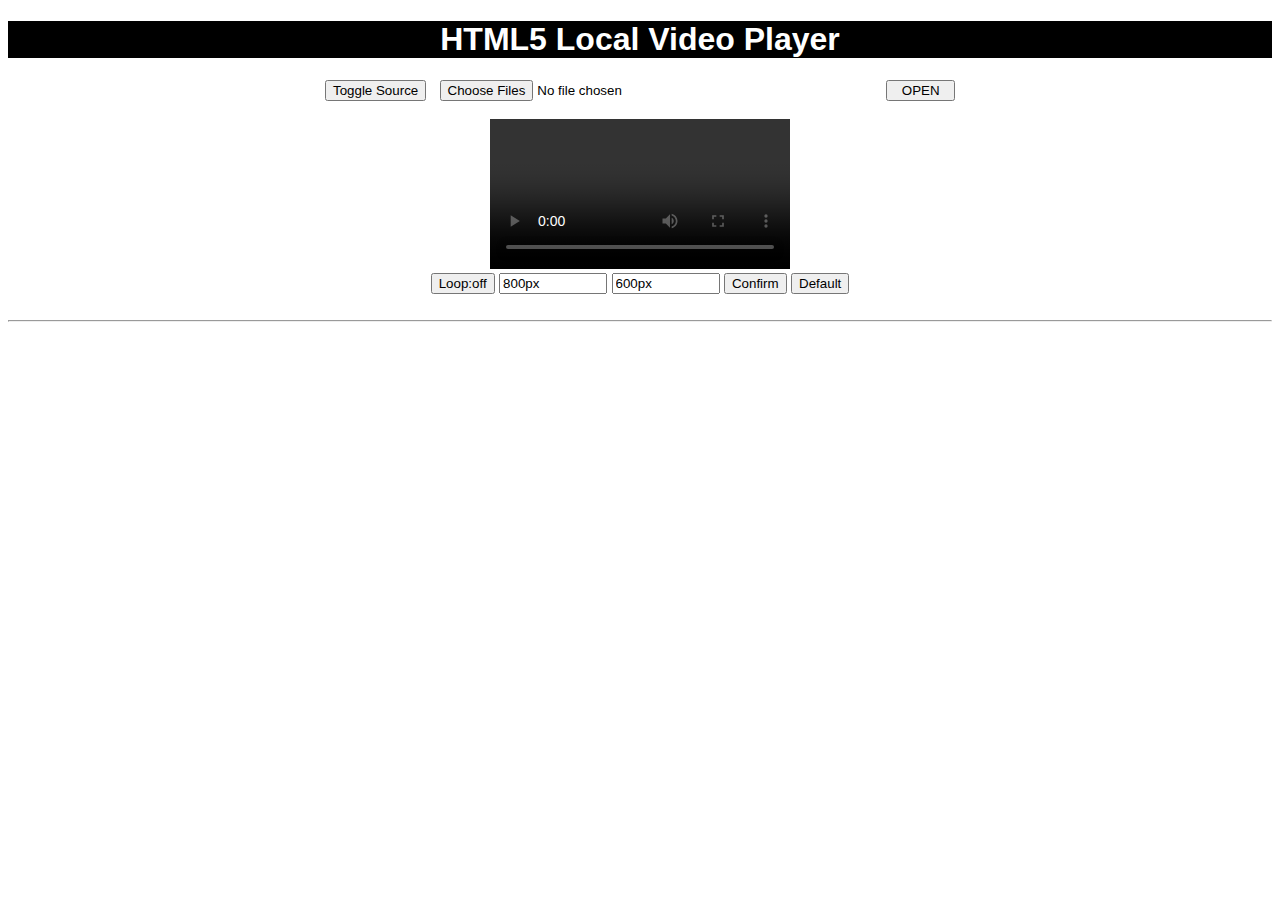
<file: HTML5_LocalVideoPlayer.html>
<!DOCTYPE html>
<html>
<head>
<meta charset="UTF-8"/>
<title>HTML5 Local Video Player</title>
<style type="text/css">
* {
    text-align: center;
}
body {
    font-family: sans-serif;
}
input {
    text-align: left;
    width: 35%;
}
input.tiny {
    width: 100px;
}
button, .playlist_item_title {
    cursor: pointer;
}
tr.current div {
    font-weight: bold;
}
</style>

<script type="text/javascript">
var Video, Width, Height, Src, SrcFallback, Loop, Status;
var isFallback = false;
var looping = "off";
var playList = [];
var currentIndex = -1;

	

function $(selector){
    return document.querySelector(selector);
}


function assignGlobalObject(list){
    var item;
    for(item in list)
	    if(list.hasOwnProperty(item))
		    window[item] = $(list[item]);
}


function createElement(type, data){
    var element = document.createElement(type);
    for(item in data)
	    if(data.hasOwnProperty(item))
		    element[item] = data[item];
    return element;
}


function genTableRow(data){
    var tr = document.createElement("tr");
    var i, j;
    for(i=0; i<data.length; i++){
	var col = data[i];
	var td = document.createElement("td");
	if(col.children)
	    for(j=0; j<col.children.length; j++)
		td.appendChild(col.children[j]);
	tr.appendChild(td);
    }
    return tr;
}


function toggleDisplay(element, value){
    element.style.display = (element.style.display == "none")? value: "none";
}


function printf(args){
    var str = arguments[0];
    var i;
    for(i=1; i<arguments.length; i++)
	    str = str.replace("%"+i, arguments[i]);
    return str;
}


function init(){
    assignGlobalObject({
	"Video":"#video",
	"Width":"#width",
	"Height":"#height",
	"Src":"#src",
	"SrcFallback":"#src_fallback",
	"Loop":"#loop",
	"Status":"#status",
	"PlayList":"#playlist"
    });
    if(localStorage.width){
	Width.value = localStorage.width;
	Video.style.width = localStorage.width;
    }
    if(localStorage.height){
	Height.value = localStorage.height;
	Video.style.height = localStorage.height;
    }
    SrcFallback.onkeyup = function(ev){
	if(ev.keyCode == 13)
	    openFallback();
    };
}


function openVideo(){
    genPlayList();
    renderPlayList();
    if(!isFallback){
	if(Src.files.length != 0){
	    currentIndex = 0;
	    changeCurrent(0);
	}else{
	    currentIndex = -1;
	}
    }else{
	currentIndex = -1;
	openFallback();
    }
}


function openFallback(){
    Video.src = SrcFallback.value;
}


function toggleLoop()
{
    if(looping == "off"){
	Loop.textContent = "Loop:list";
	looping = "list";
    }else if(looping == "list"){
	Loop.textContent = "Loop:single";
	Video.loop = "loop";
	looping = "single";
    }else{
	Loop.textContent = "Loop:off"
	Video.removeAttribute("loop");
	looping = "off";
    }
}


function timeUpdate(){
    var ct = Video.currentTime;
    var dr = Video.duration;
    Status.textContent = printf("%1% Played  %2:%3 Remain", 
	(ct/dr*100).toFixed(1), parseInt((dr-ct)/60), parseInt((dr-ct)%60));
}


function resize()
{
    Video.style.width = Width.value;
    Video.style.height = Height.value;
    localStorage.width = Width.value;
    localStorage.height = Height.value;
}


function clearStorage(){
    localStorage.height = "";
    localStorage.width = "";
}


function toggleSrc(){
    toggleDisplay(Src, "inline");
    toggleDisplay(SrcFallback, "inline");
    if(Src.style.display == "none")
	isFallback = true;
    else
	isFallback = false;
}


function genPlayList(){
    var files = Src.files;
    playList = [];
    var i;
    for(i=0; i<files.length; i++){
	var item = {};
	item.name = files[i].name;
	item.url = URL.createObjectURL(files[i]);
	item.objref = files[i];
	playList.push(item);
    }
}


function renderPlayList(){
    function parent(element){
	return element.parentElement.parentElement;
    }
    PlayList.innerHTML = "";
    var i;
    for(i=0; i<playList.length; i++){
	var title = createElement("div", {
	    "textContent":playList[i].name,
	    "className":"playlist_item_title",
	    "onclick":function(){
		changeCurrent(Number(parent(this).dataset.index));
	    }
	});
	var remove = createElement("button", {
	    "textContent":"×",
	    "disabled":(playList.length == 1),
	    "onclick":function(){
		playListRemove(parent(this).dataset.index);
	    }
	});
	var up = createElement("button", {
	    "textContent":"↑",
	    "disabled":(i == 0),
	    "onclick":function(){
		var index = Number(parent(this).dataset.index);
		playListSwap(index, index-1);
	    }
	});
	var down = createElement("button", {
	    "textContent":"↓",
	    "disabled":(i == playList.length-1),
	    "onclick":function(){
		var index = Number(parent(this).dataset.index);
		playListSwap(index, index+1);
	    }
	});
	var item = genTableRow([
	    {
		"children":[title]
	    },
	    {
		"children":[up, down, remove]
	    }
	]);
	item.dataset.index = i;
	item.dataset.url = playList[i].url;	
	PlayList.appendChild(item);
    }
}


function playListRemove(index){
    playList.splice(index, 1);
    if(index < currentIndex)
	currentIndex--;
    else if(index == currentIndex)
	changeCurrent(currentIndex);
    renderPlayList();
    highlightCurrent();
}


function playListSwap(a, b){
    var temp = playList[a];
    playList[a] = playList[b];
    playList[b] = temp;
    if(currentIndex == a)
	currentIndex = b;
    else if(currentIndex == b)
	currentIndex = a;
    renderPlayList();
    highlightCurrent();
}


function highlightCurrent(){
    $(printf("[data-index='%1']", currentIndex)).classList.add("current");
}


function changeCurrent(index){
    currentIndex = index;
    var old = $("tr.current");
    if(old)
	old.classList.remove("current");
    highlightCurrent();
    Video.src = playList[index].url;
    Video.play();
}


function playingFinished(){
    if(currentIndex != -1 && looping != "single"){
	var index = currentIndex+1;
	if(index >= playList.length){
	    index = 0;
	    if(looping != "list")
		return;
	}
	changeCurrent(index);
    }
}
</script>

</head>

<body onload="init()">

<h1 style="display:block; background:black; color:white;">HTML5 Local Video Player</h1>

<button onclick="toggleSrc()">Toggle Source</button>

&nbsp;

<input type="file" id="src" multiple="multiple"></input>

<input type="text" id="src_fallback" title="Video Path[For example:file:///home/123.ogv;file:///c:/123.ogv]" value="file:///" style="display: none;"></input>

<button onclick="openVideo()" title="Open the video">&nbsp;&nbsp;OPEN&nbsp;&nbsp;</button>

<div>&nbsp;</div>

<div>
    <video id="video" controls="controls" ontimeupdate="timeUpdate()" onended="playingFinished()"></video>
</div>

<div>
    <button id="loop" onclick="toggleLoop()">Loop:off</button>
    <input type="text" class="tiny" id="width" title="Manually Specified Width, CSS format" maxlength="5" value="800px" />
    <input type="text" class="tiny" id="height" title="Manually Specified Height, CSS format" maxlength="5" value="600px" />
    <button onclick="resize()" title="Change video into the size and save it in LocalStorage">Confirm</button>
    <button onclick="clearStorage()" title="Remove LocalStorage (Please refresh the page after removing)">Default</button>
    <br/>
    <div id="status"></div>
</div>

<div>&nbsp;</div>

<div>
    <table id="playlist" style="margin: auto;">
    </table>
</div>

<hr>
</body>

</html>
</file>
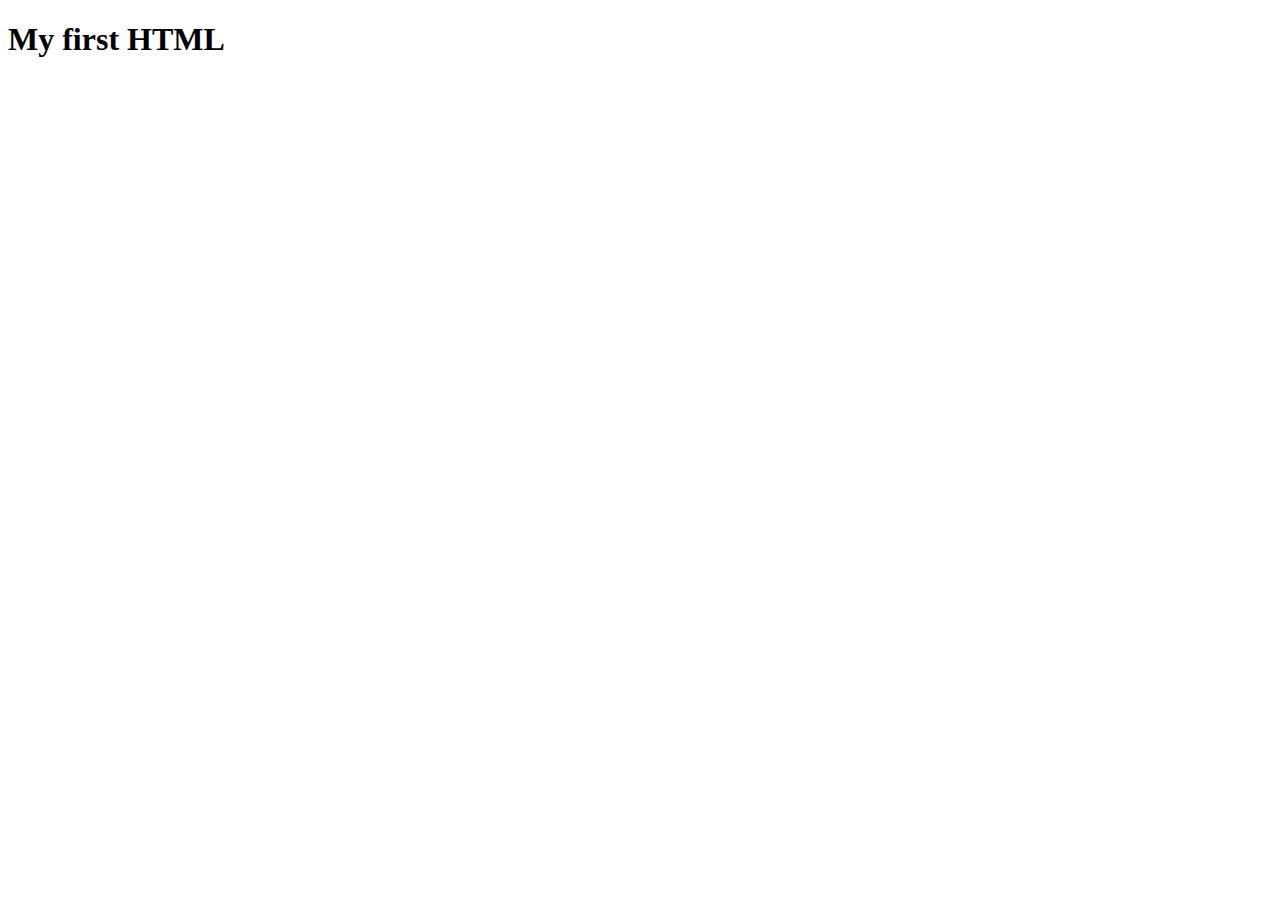
<file: NetBeansProjects/testproject/web/newhtml.html>
<!DOCTYPE html>
<!--
To change this license header, choose License Headers in Project Properties.
To change this template file, choose Tools | Templates
and open the template in the editor.
-->
<html>
    <head>
        <title>TODO supply a title</title>
        <meta charset="UTF-8">
        <meta name="viewport" content="width=device-width, initial-scale=1.0">
    </head>
    <body>
        <div>  <h1>My first HTML   </h1></div>
    </body>
</html>
</file>
